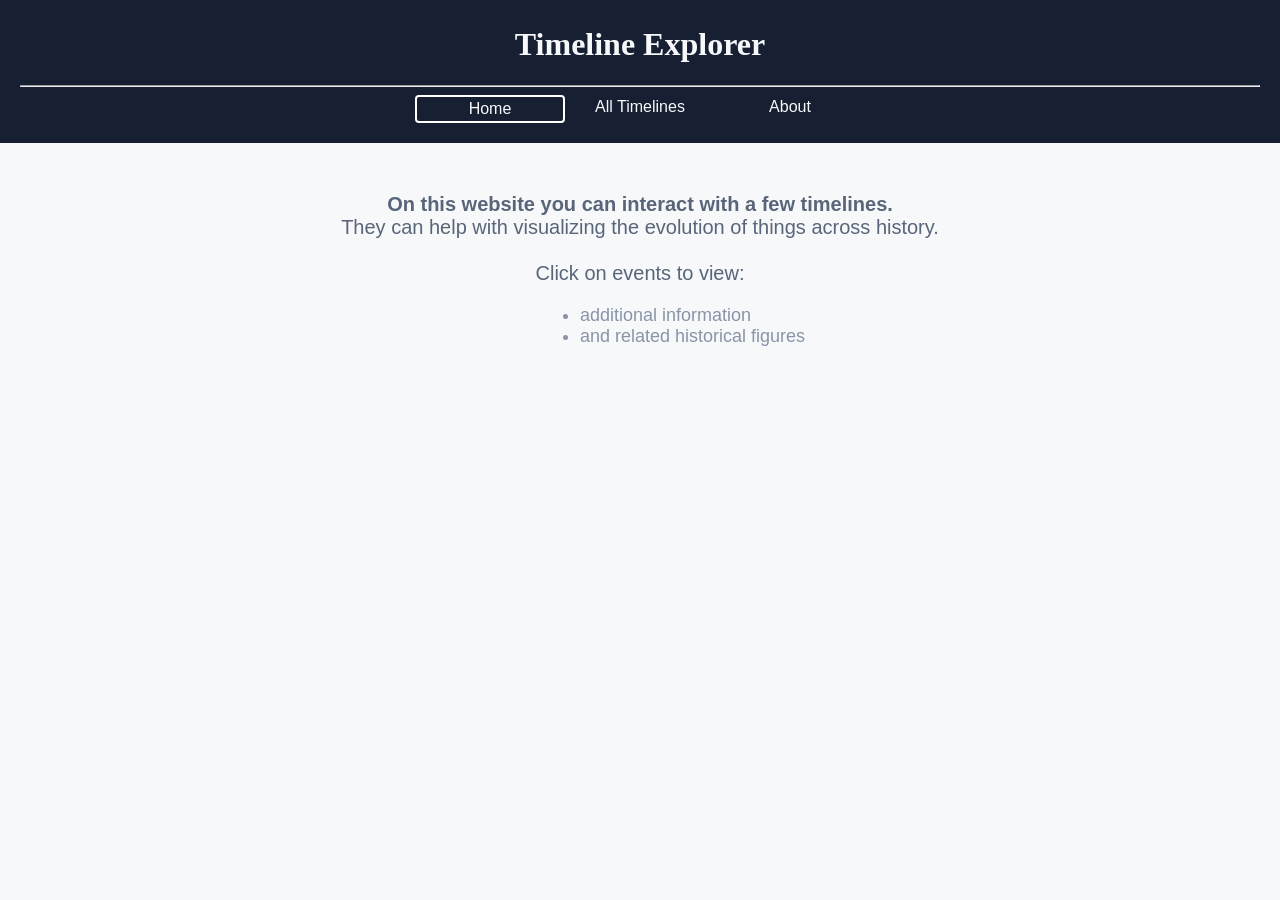
<file: index.html>
<!DOCTYPE html>
<html>
  <head>
    <meta charset="utf-8">
		<title>Timeline Explorer</title>
        <link rel="stylesheet" href="styles.css">
    <script language="javascript" src="script.js"></script>
  </head>



  <body>

    <header class="page-header">
      <div id="headerbox">

        <h1>Timeline Explorer</h1>
        <hr>
        <ul id="nav">
          <li><a href="index.html" id="selected">Home</a> </li>
          <li><a href="all-timelines.html">All Timelines</a></li>
          <li><a href="about.html">About</a></li>
        </ul>



      </div>
    </header>

    <div id="box">
    <p>
      <b> On this website you can interact with a few timelines. </b><br> 
      They can help with visualizing the evolution of things across history.
      <br> <br>
      Click on events to view:
      </p>
      <ul id="in_p">
        <li>additional information</li>
        <li>and related historical figures</li>
      </ul>
    </div>

  </body>

</html>
</file>
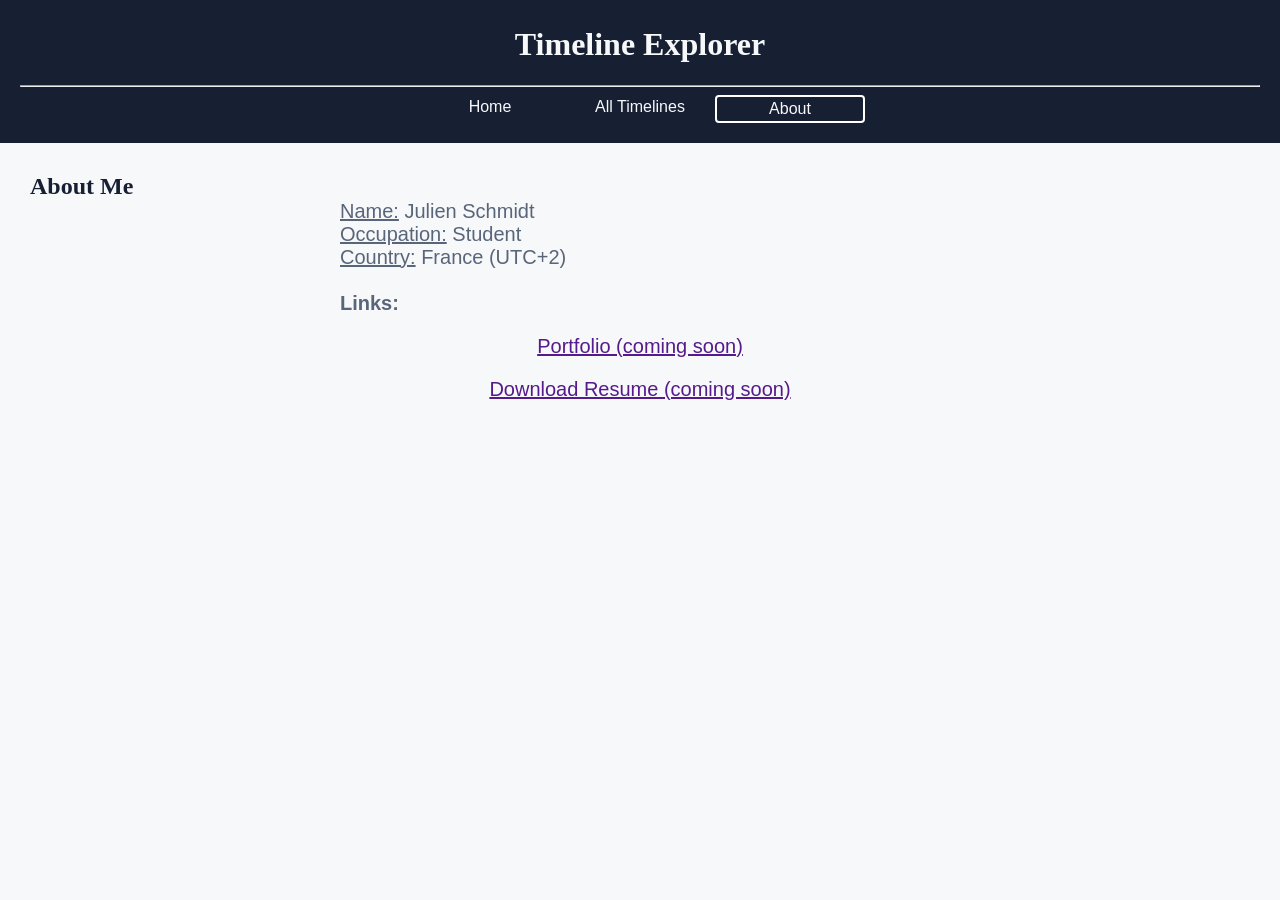
<file: about.html>
<!DOCTYPE html>
<html>
  <head>
    <meta charset="utf-8">
		<title>Timeline Explorer</title>
        <link rel="stylesheet" href="styles.css">
    <script language="javascript" src="script.js"></script>
  </head>



  <body>

    <header class="page-header">
      <div id="headerbox">

        <h1>Timeline Explorer</h1>
        <hr>
        <ul id="nav">
          <li><a href="index.html">Home</a> </li>
          <li><a href="all-timelines.html">All Timelines</a></li>
          <li><a href="about.html" id="selected">About</a></li>
        </ul>



      </div>
    </header>

    <div id="box">
      <h2>About Me</h2>
    <p style="width:600px;margin: 0 auto;text-align:left;">
      <u>Name:</u> Julien Schmidt
      <br>
      <u>Occupation:</u> Student
      <br>
      <u>Country:</u> France (UTC+2)
      <br><br> <strong>Links:</strong> </p>
    
    <p><a href="">Portfolio (coming soon)</a></p>
    <p><a href="">Download Resume (coming soon)</a></p>

    </div>

  </body>

</html>
</file>
<file: styles.css>
p{
 font-size: 20px ;
 text-align: center;
color:#596579;
  font-family: sans-serif;
}
#smaller{
  font-size:15px;
}
#in_p{
  font-size: 18px ;
  color:#8994a7;
  font-family: sans-serif;
  padding-left: 550px;
}
img{
  border-radius: 5px;
}

th {
    vertical-align: top;
    padding: 10px;
}
body{
  background-color: #F7F8FA;
  margin: 0;
}
table{
  margin: 0 auto;
  justify-content: center;
  padding:0;
  width: 100%;
}
.date{
  background-color: #F7F8FA;
  border:0;
}
.date:hover img{
  width: 75px;
  height: 75px;
}
#white{
  color:#F7F8FA;
}
.formatted {
  background: #25314c;
  border: 0;
  display: block;
  box-sizing: border-box;
  width: 100%;
  color: #F7F8FA;
  font: 1em "Trebuchet MS", Arial, sans-serif;
  line-height: 1em;
  padding: 4px 0;
  text-align: center;
  text-decoration: none;
  margin:0 auto;
  margin-top: 12px;
}
.formatted:hover {
  background: rgb(52, 67, 100);
}
h1{
  color: #F7F8FA;
  text-align: center;
  font-family:'Segoe UI';
}
h2{
  color: #172033;
  text-align: left;
  font-family:'Segoe UI';
  margin:0;
}
header {
  width: 100%;
  box-sizing: border-box;
  background: #172033;
  padding: 20px;
  padding-top: 5px;
  position: sticky;
  top: 0;
  z-index: 100;
}
#information{
  width: 100%;
  box-sizing: border-box;
  background: #172033;
  padding: 20px;
  padding-top: 5px;
}
#box {
  padding: 30px;
  align-items: center;
  margin: 0 auto;
}
.timeline-box {
  position: relative;
  padding: 30px;
  align-items: center;
  margin: 0 auto;
}

.timeline-box::after {
  content: "";
  position: absolute;
  left: 0;
  right: 0;
  top: 48%;
  height: 5px;
  background: #172033;
  z-index: 0;
}
.timeline-box table {
  position: relative;
  z-index: 1;
}
#subbox {
  padding: 10px;
  align-items: center;
  width:600px;
  margin: 0 auto;
  border: 2px solid #172033;
}
#subbox:hover{
  background:#eceef1;
}
#nav {
  list-style: none ;
  margin: 0 auto;
  padding: 0 ;
  display: flex;
  justify-content: center;
}
#nav li {
  width: 150px ;
}
#nav li a {
  display: block ;
  color: #F7F8FA ;
  font: 1em "Trebuchet MS",Arial,sans-serif ;
  line-height: 1em ;
  padding: 4px 0 ;
  text-align: center ;
  text-decoration: none ;
  border-radius: 4px;
}
#nav li input {
  background: #172033;
  border: 0;
  display: block;
  box-sizing: border-box;
  width: 100%;
  color: #F7F8FA;
  font: 1em "Trebuchet MS", Arial, sans-serif;
  line-height: 1em;
  padding: 4px 0;
  text-align: center;
  text-decoration: none;
  border-radius: 4px;
}
#nav li a:hover, 
#nav li a:focus, 
#nav li a:active, 
#nav li input:hover, 
#nav li input:focus, 
#nav li input:active {
  background: #25314c ;
}


#selected {
  border: 2px solid white;
}
#navy_a{
  display: block ;
  color: #F7F8FA ;
  font: 1em "Trebuchet MS",Arial,sans-serif ;
  line-height: 1em ;
  padding: 10px 0 ;
  text-align: center ;
  text-decoration: none ;
  border-radius: 4px;
  background:#172033;
  width:200px;
}
#navy_a:hover{
  background: #25314c ;
}
.circle {
  width: 70px;
  height: 70px;
  border-radius: 50%;
  border: 4px solid #25314c;
  object-fit:cover;
}
</file>
